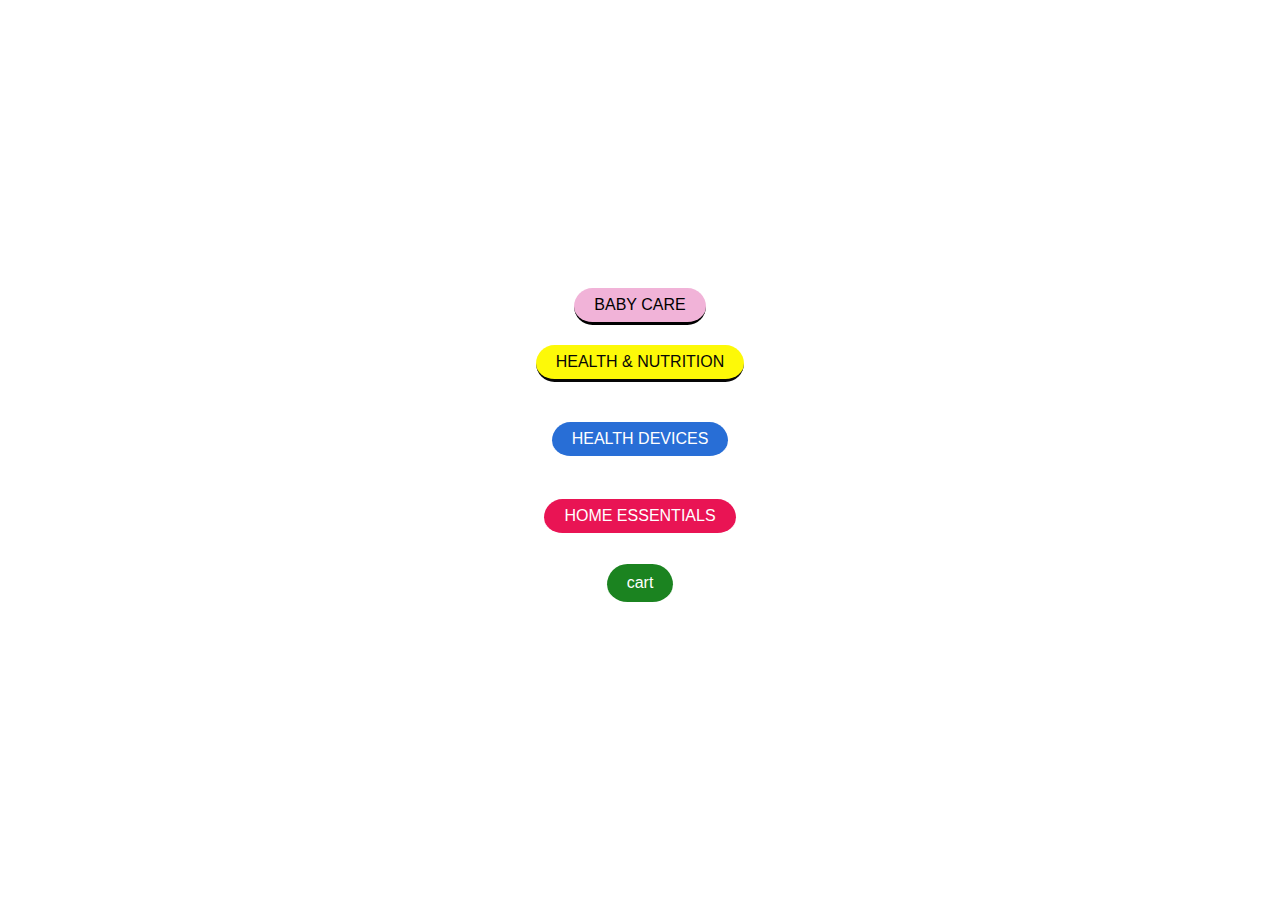
<file: button.html>
<html>
<head>
    <title>
        Modules
    </title>
    <link rel="stylesheet" href="style.css">
</head>
<body style="background: url(https://i.pinimg.com/736x/77/14/90/7714901265ffbef9213ee82175b30174.jpg); background-size: 100% 100%; ">
     
    <a href="babyproducts.html" class="baby" style="border-bottom-style: solid;">BABY CARE</a>
    <a href="healthnutrition.html" class="he-nut" style="border-bottom-style: solid;">HEALTH & NUTRITION</a>
    <a href="healthdevices.html" class="health-dev" style="border-bottom-style: solid;">HEALTH DEVICES</a>
    <a href="home_essential.html" class="home-ess" style="border-bottom-style: solid;">HOME ESSENTIALS</a>
    <a href="cart page.html" class="bcart" style="border-bottom-style: solid;">cart</a>


 

    </body>
    </html>
</file>
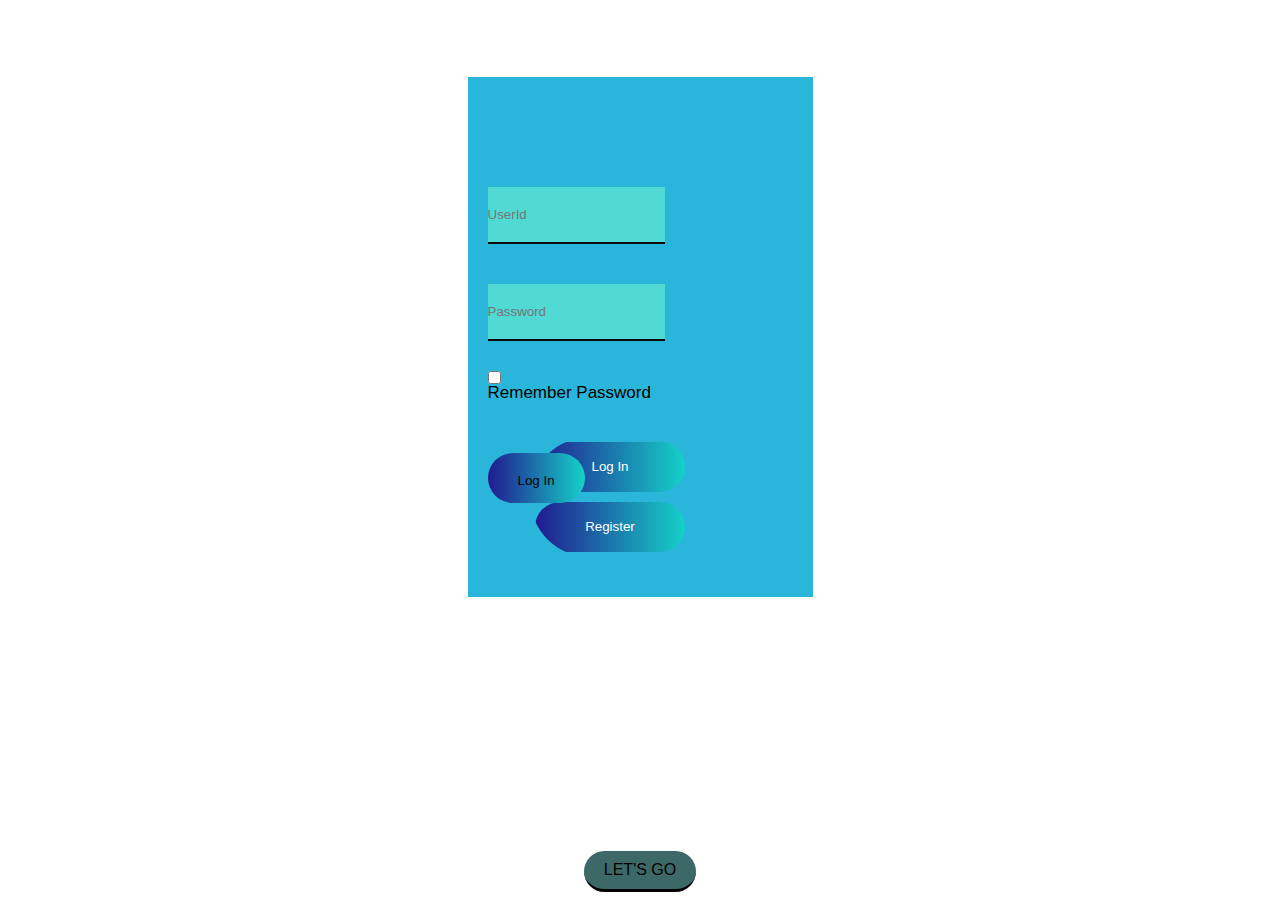
<file: login.html>
<html>
</html>
<head>
    <title>
        Login
    </title>
    <link rel="stylesheet" href="style.css">
    <link rel="stylesheet" href="button.html">
</head>
<body style="background:url(https://cdn2.f-cdn.com/contestentries/1490804/32875450/5cbfe247369ee_thumb900.jpg); background-size: 100% 100%;">
    <div class="hero">
        <div class="form-box">
            <div class="button-box">
                <button type="button" class="toggle-btn" onclick="login()">Log In</button>
                <button type="button" class="toggle-btn" onclick="register()">Register</button>
            </div>

          <form id="login" class="input-group">
           <form action= "success.php" method="POST">
                <input type="text" class="input-field"  placeholder="UserId" name="UserId"  required>
                <input type="password" class="input-field" placeholder="Password" name="Password" required>
                <input type="checkbox" class="check-box"><span>Remember Password</span>
             <button type="submit" class="submit-btn" >Log In</button>
        </form>
            <form id="register" class="input-group">
              
                <input type="text" class="input-field" placeholder="User Id" name="User Id"  required>
                <input type="email" class="input-field" placeholder="Email" name="Email"  required>
                <input type="password" class="input-field" placeholder="Password" name="Password" required>
                <input type="checkbox" class="check-box"><span>I agree to the terms & conditons </span>
                <button type="submit" class="submit-btn">Register</button>
                 
            </form>
        </div>   
    </div>
    <a href="button.html" class="go" style="border-bottom-style: solid;">LET'S GO</a>
    <script >
   var x=document.getElementById("login");
   var y=document.getElementById("register");
   function register()
   {
       x.style.left="-400px";
       y.style.left="50px";
   }
   function login()
   {
    x.style.left="50px";
       y.style.left="450px";
   }
    </script>
<!-----------------------------featured products----------------------------->
     
    <a href="index.html"></a>

    
    
</body>
</html>
</file>
<file: style.css>
*{
    margin:0;
    padding:0;
    font-family: sans-serif;
}
.hero{
    height:100% ;
    width: 100%;
}
.form-box{
    width: 325px;
    height: 500px;
    position: relative;
    margin:6% auto;
    background: rgb(42, 182, 218);
    padding:10px ;
    overflow: hidden;
.button-box{
    width: 220px;
    margin: 350px auto;
    border-radius: 80px;
    overflow: hidden;

}
}
.toggle-btn{
display: inline-block;
 background:linear-gradient(to right,#211a8f,#15d1c8);
 color:#fff;
 padding: 8px 20px;
 margin:20 px ;
 border-radius: 30px;
   
}
.input-group{
    top:90px;
    position: absolute;
    width: 10px;
    transition: .5s;
}
.input-field{
    width: max-content;
    padding: 20px 0;
    margin: 20px 0;
    border-left: 0;
    border-right: 0;
    border-top: 0;
    border-bottom: 2px solid rgb(12, 10, 12);
    outline: black;
    background: rgb(81, 218, 211);
    
}
.submit-btn{
    width: max-content;
    padding: 20px 30px;
    cursor: pointer;
    display: block;
    margin: 20px 0;
    background: linear-gradient(to right,#211a8f,#15d1c8);
    border: 2px;
    outline: none;
    border-radius: 30px;

}
.check-box{
     margin: 10px 15px 49px 0;
}
span{
    color: #000000;
    font-size: 17px;
    bottom: 120px;
    position: absolute;
    width: max-content

}
#login{
    left:20px;

}
#register{
    left: 500px;
}
body{
    font-family: 'Itim', cursive;
font-family: 'Noto Serif', serif;
}
.navbar{
    display: flex;
    align-items: center;
    padding: 20px;
}
nav{
    flex: 1;
    text-align: right;
}
nav ul{
    display: :inline-block;
    list-style-type:none;
}
nav ul li{
    display: inline-block;
    margin-right: 20px;
}
a{
    text-decoration: none;
    color:black;
}
p{
    color:black
}
.container{
    max-width: 1300px;
    margin:auto;
    padding-left: 25px;
    padding-right: 25px;
}
.row{
    display: flex;
    align-items: center;
    flex-wrap: wrap;
    justify-content: space-around;
}
.col2{
    flex-basis: 50%;
    min-width: 300px;

}
.col2 img{
     
    max-width: 100%;
    padding:100px 0 ;

}
.col2 h1{
    font-size:50px;
    line-height: 60px;
    margin: 25px 0;

}

.btn{
 display: inline-block;
 background: #ff523b;
 color:#fff;
 padding: 8px 20px;
 margin:20 px ;
 border-radius: 30px;
 
}
.header{
    background: radial-gradient(#fff,#bae8f3)
}
.header .row{

margin-top: 70px
}

body{
    height: 100vh;
    overflow: hidden;
    display: flex;
    align-items: center;
    justify-content: center;
    flex-direction: column;
    background-color: #fff;
    background-image: linear-gradient(125deg, #f3e0f6 0%, #fff 80%);
}
button{
    width: 150px;
    height: 50px;
    cursor: pointer;
    margin: 5px;
    background: none;
    border: none;
    display: flex;
    align-items: center;
    justify-content: center;
}


.btn
{
    width: 100px;
    height: 50px;
    background-color: chocolate;
}
.baby{
    display: inline-block;
 background: #f1b3d8;
 color:rgb(0, 0, 0);
 padding: 8px 20px;
 margin:20 px ;
 border-radius: 30px;
 
}
.he-nut{
    display: inline-block;
 background: #fdf908;
 color:rgb(7, 7, 7);
 padding: 8px 20px;
 margin:20 2px ;
 border-radius: 30px;

}
.health-dev{
    display: inline-block;
 background: #286ed6;
 color:rgb(255, 255, 255);
 padding: 8px 20px;
 margin:20 2px ;
 border-radius: 30px;

}
.home-ess{
    display: inline-block;
 background: #e91454;
 color:#fff;
 padding: 8px 20px;
 margin:20 2px ;
 border-radius: 30px;

}
.img1{
    display: inline-block;
}
.go{
    display: inline-block;
 background: #3d6868;
 color:rgb(0, 0, 0);
 padding: 10px 20px;
 margin: 8px 4px;
 border-radius: 30px;
 bottom: 70px;


}
.home-page{
    display: inline-block;
 background: #b48cb4;
 color:rgb(0, 0, 0);
 padding: 10px 20px;
 margin: 8px 4px;
 border-radius: 30px;
 bottom: 70px;
}
.bcart{
    display: inline-block;
 background: #1b8320;
 color:rgb(255, 255, 255);
 padding: 10px 20px;
 margin: 8px 4px;
 border-radius: 30px;
 bottom: 70px;

}
</file>
